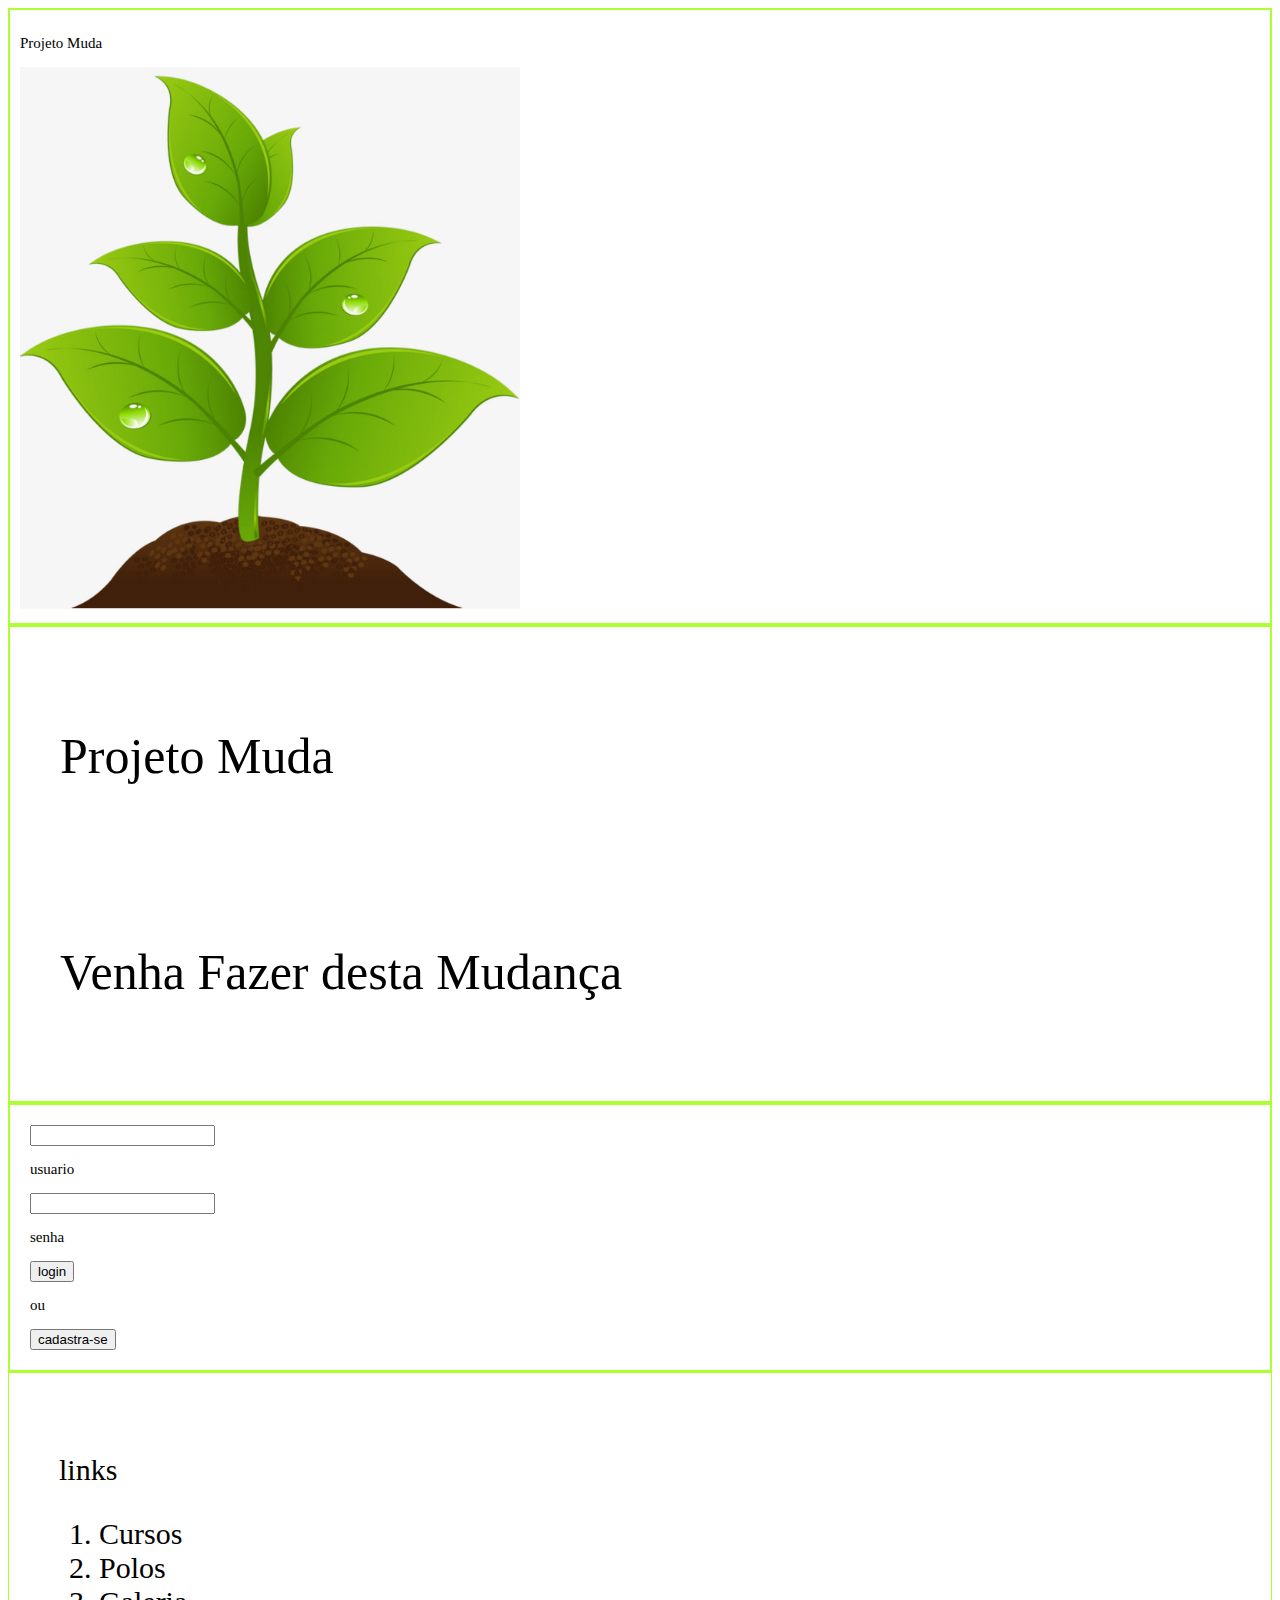
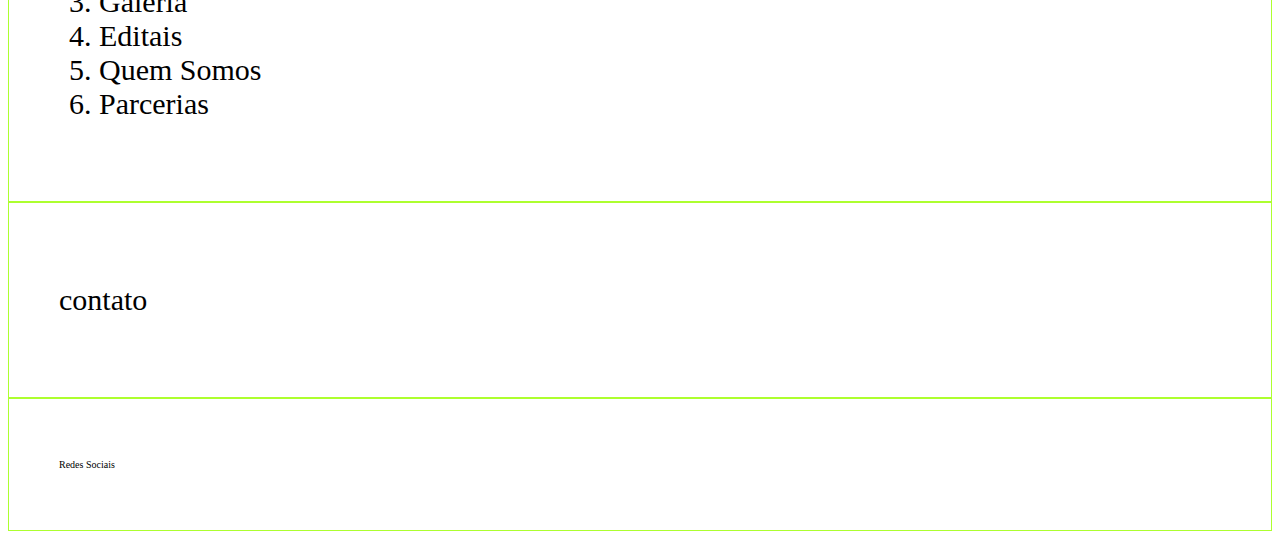
<file: jheh/index.html>
<!DOCTYPE html>
<html lang="en">
<head>
    <meta charset="UTF-8">
    <meta name="viewport" content="width=device-width, initial-scale=5.0">
    <meta http-equiv="X-UA-Compatible" content="ie=edge">
    <link rel="stylesheet" href="style.css">
    <title>Document</title>
</head>
<body>
     <!-- <h1>Jheh_Caroline</h1>
     <h2>Jheh_Caroline</h2>
     <h3>Jheh_Caroline</h3>
     <h4>Jheh_Caroline</h4>
     <h5>Jheh_Caroline</h5>
     <h6>Jheh_Caroline</h6>
     <p>    - Deus faz hoje o que só entenderemos amanhã. 🎯
            <br>
            - Mas uma hora a gente cansa de bater na porta de quem não abre.
            <br>
            - Cair todos caem, mas só fica no chão quem quer.
            <br>
            - Do que adianta eu ser durão e o coração ser vulnerável? 🎼
            <br>
            - É melhor sumir e fazer falta, Do quer estar presente e não significa</p><br>
        <a href="http://pedim.com.br/">clique aqui</a>
<br>
        <a href="http://pudim.com.br/">a historiado pudim</a>
        <br>
        <input type="busque aqui">
        <input type="button" value="">
<br>
<li>mastertech</li>
<li>facebook</li>
<li>estação_hack</li>
<ol>aula 1</ol>
<ol>aula 2 </ol>
<ol>aula 3 </ol>
<ol>aula 4 </ol>
<br>
<iframe width="500" height="500" src="https://www.youtube.com/embed/QJgIOZb2MKI" frameborder="0" allow="autoplay; encrypted-media" allowfullscreen></iframe>
<br>
<div class="winxs">
    <h1>titulo</h1>
    <p>O club das winxs :D </p>
    <section>
    <h2>titulo 2 <h2>
    <img src="winxs.jpg" alt="" style="width: 100 px">
    </section>
</div>
<div>
    <p>Lorem ipsum dolor sit amet consectetur adipisicing elit. Quibusdam similique quisquam consequuntur dicta, odio architecto optio esse illo repellat! Et, debitis voluptas aliquid accusamus ea minus ad ratione temporibus nisi.</p>
</div>
<div class="container">
    <h1>mudas</h1>
    <p>mude o mundo e a si mesmo atraves da tecnonologia </p>
    <img src="mudas.jpg" alt="" style="width:80px">
</div> -->
<div class="container">
<div class="box-1">
    <p>Projeto Muda</p>
    <img src="mudas.jpg" alt="" style="width: 500px">
    <br>
</div>
<div class="box-2">
        <p>Projeto Muda</p> <br>
        <p>Venha Fazer desta Mudança</p>
    </div>
    <div class="box-3">
        <input type="usarname"><p>usuario</p>
        <input type="passwords"> <p>senha</p>
        <button>login</button><p>ou</p>
        <button>cadastra-se</button>
        </div>
    </div>
    <div class="container">
    <div class="box4">
        <p>links</p>
        <ol>
            <li>Cursos</li>
            <li>Polos</li>
            <li>Galeria</li>
            <li>Editais</li>
            <li>Quem Somos</li>
            <li>Parcerias</li>
        </ol>
        </div>
    <div class="box5">
        <p>contato </p>
        </div>
     <div class="box6">
        <p>Redes Sociais</p>
        </div>
                
    </div>



</div>



</div>
</body>
</html>
</file>
<file: jheh/style.css>
/* h1 {
    color: blueviolet
}
p {
    color: chocolate
} */ 
/* div {
    color: aqua;
    font-family: Arial, Helvetica, sans-serif;
    font-weight: 300;
    font-style: oblique;
    font-size: 300px;
}   */
/* .mudas {
    width: 400px;
    padding: 10px;
    border-width: 10px;
    border-style: dashed;
    border-top-style: 2px;

} */

.container-1 {
    display: flex;
    /*align-items: flex-start; */
    /* align-items: flex-end; */
    /* flex-direction: column; */
}

.conteiner div {
    /* border: 1px solid blue; */
    /* padding: 10px; */
    /* background-color: greenyellow; */


} 
.box-1{
    
    border: 2px solid greenyellow;
    padding: 10px;
    font-size: 15px;
    font-family: cursive;
    
}
.box-2{
    border: 2px solid greenyellow;
    padding: 50px;
    font-size: 50px;
    font-family: cursive;
}.box-3{
    border: 2px solid greenyellow;
    padding: 20px;
    font-size: 15px;
    font-family: cursive;
    
}
.container {
    display: ;
    /*align-items: flex-start; */
    /* align-items: flex-end; */
    /* flex-direction: column; */.
}
.conteiner div {
    /* border: 1px solid greenyellow;  */
    /* padding: 10px; */

} 
.box4{
    border: 1px solid greenyellow;
    padding: 50px;
    font-size: 30px;
}
.box5{
    border: 1px solid greenyellow;
    padding: 50px;
    font-size: 30px
    
}
.box6{
    border: 1px solid greenyellow;
    padding: 50px;
    font-size: 10px;
}
</file>
